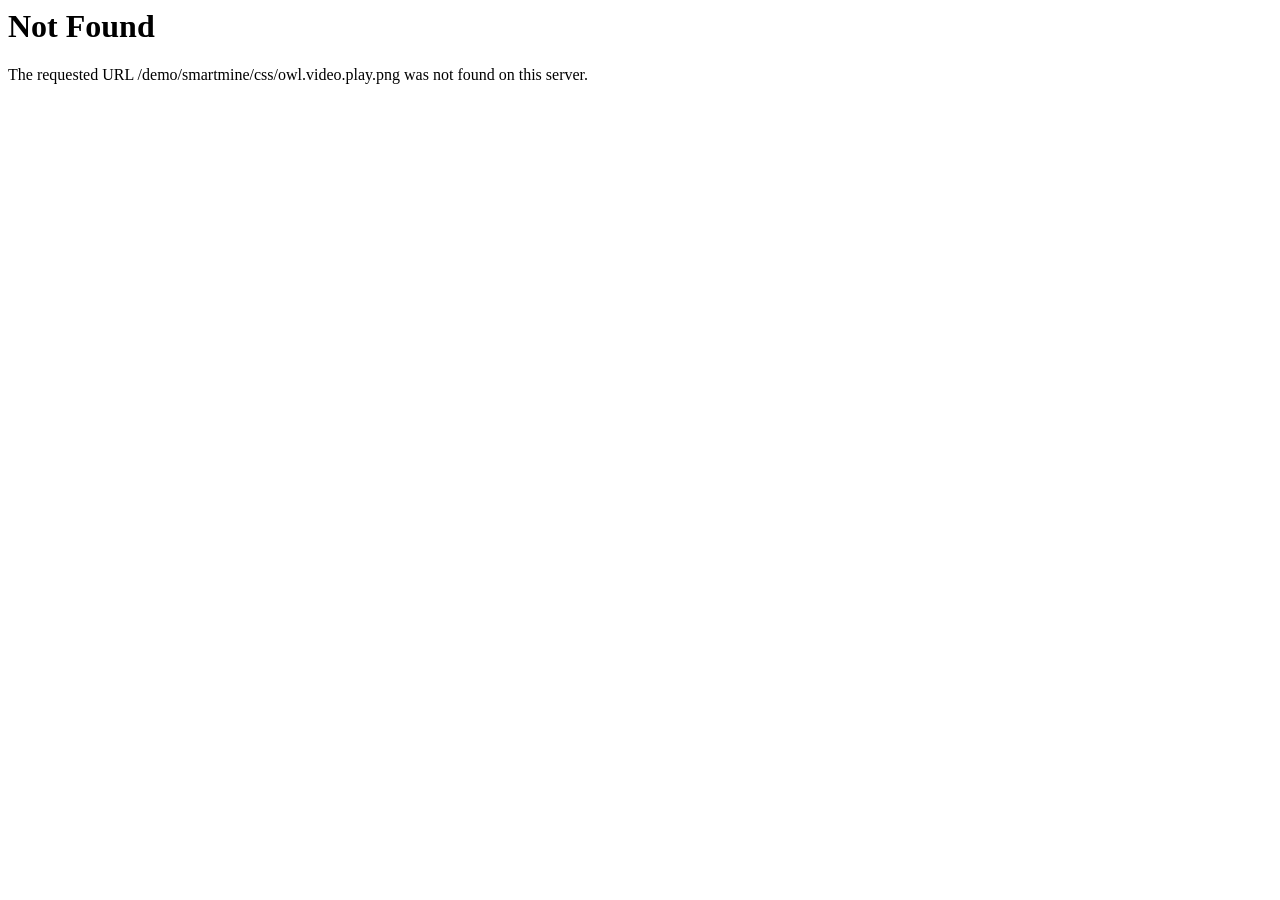
<file: css/owl.video.play.html>
<!DOCTYPE HTML PUBLIC "-//IETF//DTD HTML 2.0//EN">
<html><head>
<title>404 Not Found</title>
</head><body>
<h1>Not Found</h1>
<p>The requested URL /demo/smartmine/css/owl.video.play.png was not found on this server.</p>
</body></html>
</file>
